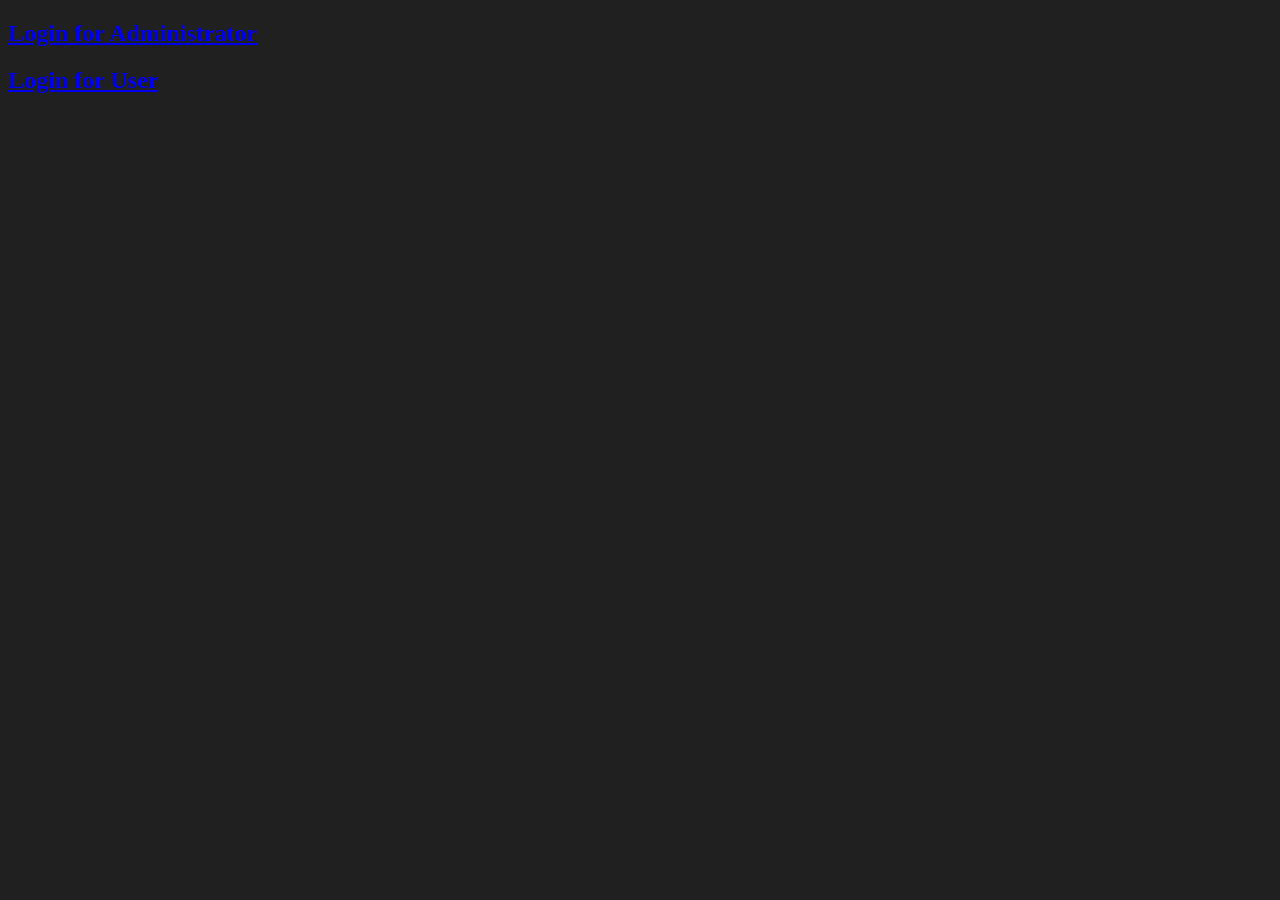
<file: foodapp-main/hackathon/index.html>
<!DOCTYPE html>
<html lang="en">
<head>
    <meta charset="UTF-8">
    <meta http-equiv="X-UA-Compatible" content="IE=edge">
    <meta name="viewport" content="width=device-width, initial-scale=1.0">
    <title>Document</title>
    <link rel="stylesheet" href="style.css">
</head>
<body>
    <div class="container">
        <div class="row">
            <div class="col-5  justify-content-center">
                <a href="admin.html" class="log" ><h2 >Login for Administrator</h2></a>
                <a href="user.html"  class="log"><h2 >Login for User</h2></a>
            </div>
        </div>
    </div>
</body>
</html>
</file>
<file: foodapp-main/hackathon/style.css>
body{
    background-color: rgb(32, 32, 32);
}
/* ----------------signup and login form-------------------- */
.formhead{
    font-size: 40px;
    text-shadow: 5px 5px grey;
    font-weight: bold;
    /* color: rgb(8, 8, 8); */

    /* margin: 0 10% 0 5%; */
}
.formBtn{
    background-color: black;
    color: whitesmoke;
    border: 1px solid whitesmoke;
    border-radius: 10px;
}

.formDiv{
    /* width: 80%; */
    background-color: rgb(237, 241, 241) !important;
    margin-top: 5%;
    text-align: center;
    /* border-bottom: 2px solid black; */
    box-shadow: 5px 5px 5px gray;
    /* border-radius: 50px 5px 50px 5px; */
}
@media only screen and (max-width: 1000px) {
    .formDiv{
        min-width: 60%;
    }
}
@media only screen and (max-width: 770px) {
    .formDiv{
       min-width: 70%;
    }
}
@media only screen and (max-width: 510px) {
    .formDiv{
        /* background-color: blue !important; */
        min-width: 80% !important;
    }
}
.emailtext{
    color: rgb(12, 9, 9) !important;
}

.formnavbar{
 background-color: rgb(218, 216, 216) !important;
}
.submitbtn{
    margin-bottom: 2%;
}

.forminput{
    font-weight: bolder !important;
    text-align: center;
    text-decoration: none;
    border-bottom: 2px solid black !important;
}
.formlabel{
    font-size: 25px;
    font-weight: bold;
}
/* -------------------------------------------------------------------------------------------------------------------------------------- */
/* ------------------------Home------------------------- */

@media only screen and (max-width: 1240px) {
    .viewcard{
        /* background-color: blue !important; */
        margin-left: 5%;
    }
}
@media only screen and (max-width: 970px) {
    .viewcard{
        background-color: rgb(32, 32, 32) !important;
        margin-left: 10%;
        margin-right: 5%;
        /* width: 20%; */
        
    }
}
@media only screen and (max-width: 775px) {
    .viewcard{
        margin-left: 7% !important;
    }
}

/* 





.list{
    text-decoration: none;
    background-color: whitesmoke;
    color: black;
}
.li{
    margin-left: 50%;
}
.but{
    margin-left: 100%;
}
h2{
    color: whitesmoke;
    text-decoration: none;
} */
</file>
